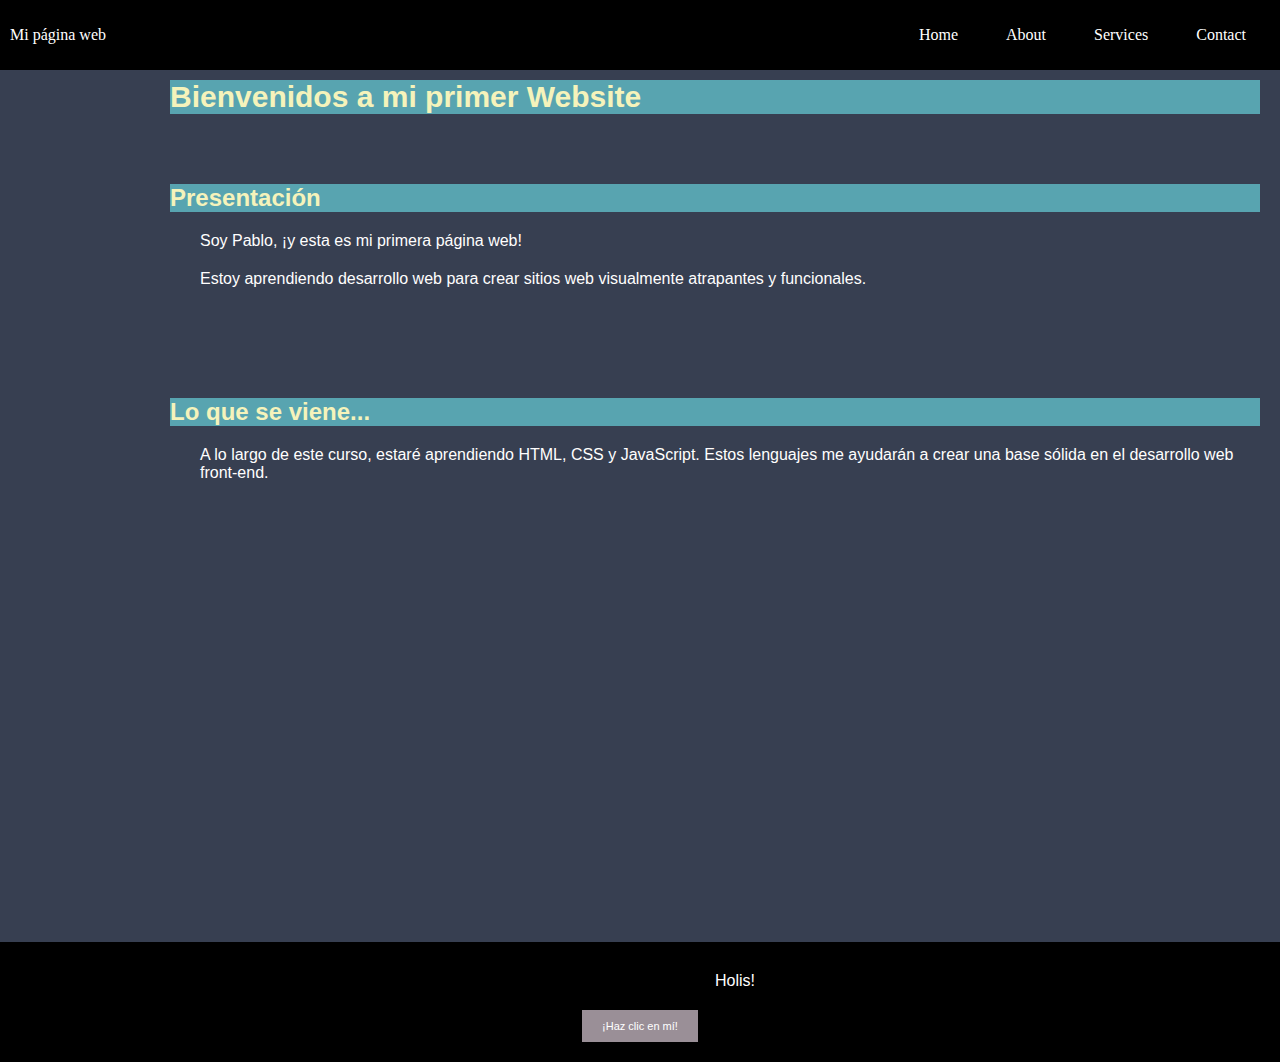
<file: index.html>
<!DOCTYPE html>
<html>
    <head>
        <title>
            Mi primer Website
        </title>
        <link rel="stylesheet" href="estilos.css">
        <link rel="stylesheet" href="script.js">
        <meta name='viewport' content='width=device-width, initial-scale=1'>

    </head>
    <body>
        <header>
            <div class="container-nav">
                <nav class="navbar" role="navigation">
                    <a href="#" class="brand">Mi página web</a>
                    <ul class="nav-links">
                        <li><a href="index.html">Home</a></li>
                        <li><a href="about.html">About</a></li>
                        <li><a href="services.html">Services</a></li>
                        <li><a href="contact.html">Contact</a></li>
                    </ul>
                </nav>
                <button class="button-menu-toggle">Menu</button>
        </header>
            
        <main>
        <div class="container">
            <h1>Bienvenidos a mi primer Website</h1>
            <section>
                <h2>Presentación</h2>
                <p>Soy Pablo, ¡y esta es mi primera página web!</p>
                <p>Estoy aprendiendo desarrollo web para crear sitios web visualmente atrapantes y funcionales.</p>
            </section>
            <section>
                <h2>Lo que se viene...</h2>
                <p>
                A lo largo de este curso, estaré aprendiendo HTML, CSS y JavaScript. 
                Estos lenguajes me ayudarán a crear una base sólida en 
                el desarrollo web front-end.
                </p>
            </section>
        </div>
        
        </main>
        <div class="video-container">
            <iframe width="500" height="300" src="https://www.youtube.com/embed/QAna8T9wvxw" title="YouTube video player" frameborder="0" allow="accelerometer; autoplay; clipboard-write; encrypted-media; gyroscope; picture-in-picture; web-share" allowfullscreen></iframe>
        </div>
        <footer>
            <p>Holis!</p>
            <button onClick="showAlert()" aria-label="Haz clic en mí">¡Haz clic en mí!</button>
        </footer>

        <script src="script.js"> </script>
    </body>
</html>
</file>
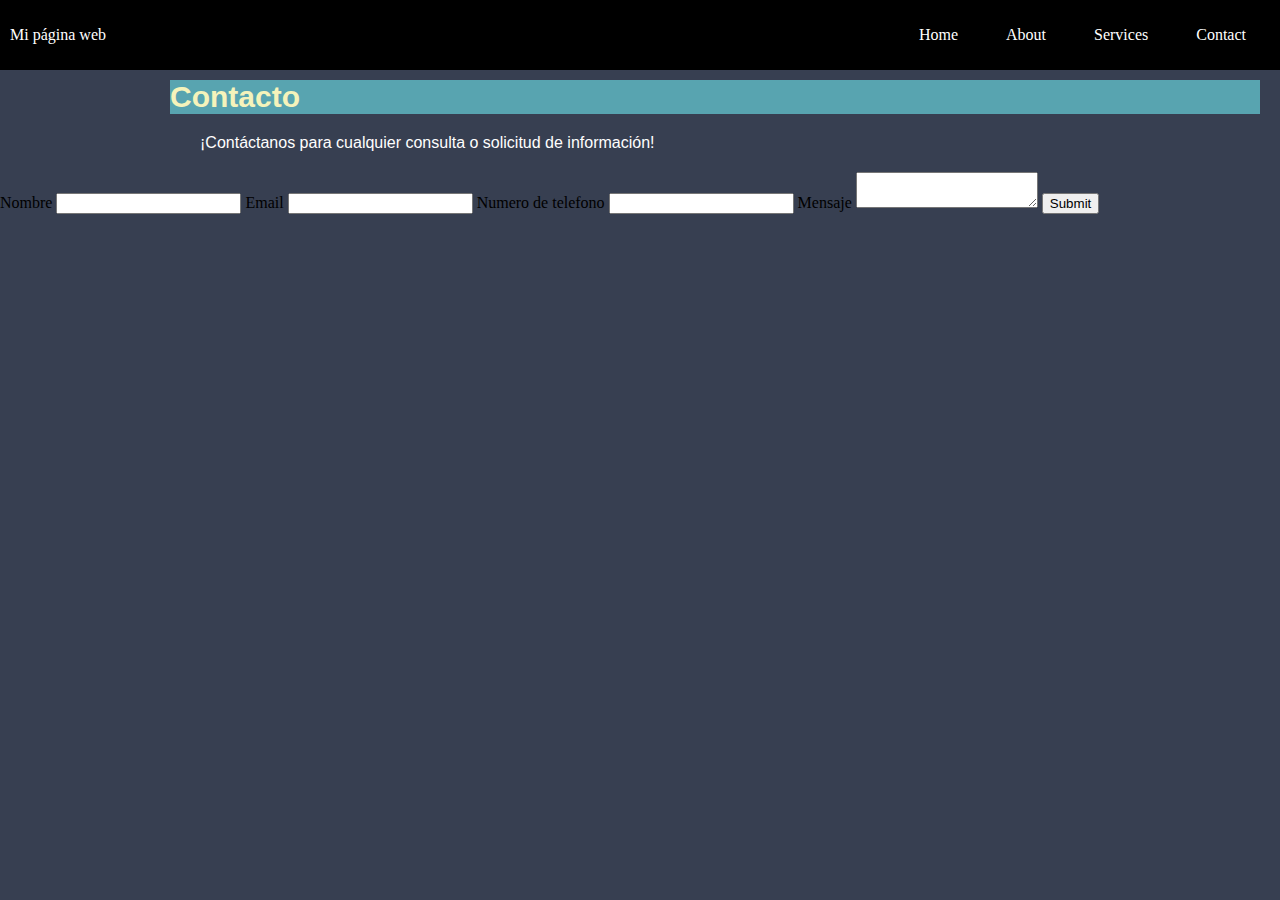
<file: contact.html>
<!DOCTYPE html>
<html>
    <head>
        <title>
            Mi primer Website
        </title>
        <link rel="stylesheet" href="estilos.css">
        <link rel="stylesheet" href="script.js">
        <meta name='viewport' content='width=device-width, initial-scale=1'>

    </head>
    <body>
        <div class="container-nav">
            <nav class="navbar" role="navigation">
                <a href="#" class="brand">Mi página web</a>
                <ul class="nav-links">
                    <li><a href="index.html">Home</a></li>
                    <li><a href="about.html">About</a></li>
                    <li><a href="services.html">Services</a></li>
                    <li><a href="contact.html">Contact</a></li>
                </ul>
            </nav>
            <button class="button-menu-toggle">Menu</button>
        </div>
        <div class="container">
            <h1>Contacto</h1>
            <p>¡Contáctanos para cualquier consulta o solicitud de información!</p>
            <form id="myForm">
                <!-- Campo para nombre  -->
                <label for="nombre">Nombre</label>
                <input type="text" id="nombre" name="nombre">

                <!-- Campo para email -->
                <label for="email">Email</label>
                <input type="text" name="email" id="email">

                <!-- Numero de telefono -->
                <label for="numero">Numero de telefono</label>
                <input type="text" name="numero" id="numero">

                <!-- Mensaje -->
                <label for="mensaje">Mensaje</label>
                <textarea name="mensaje" id="mensaje"></textarea>

                <!-- Boton de envio -->
                <button type="submit">Submit</button>
            </form>
        </div>
        <script src="script.js"> </script>
    </body>
</html>
</file>
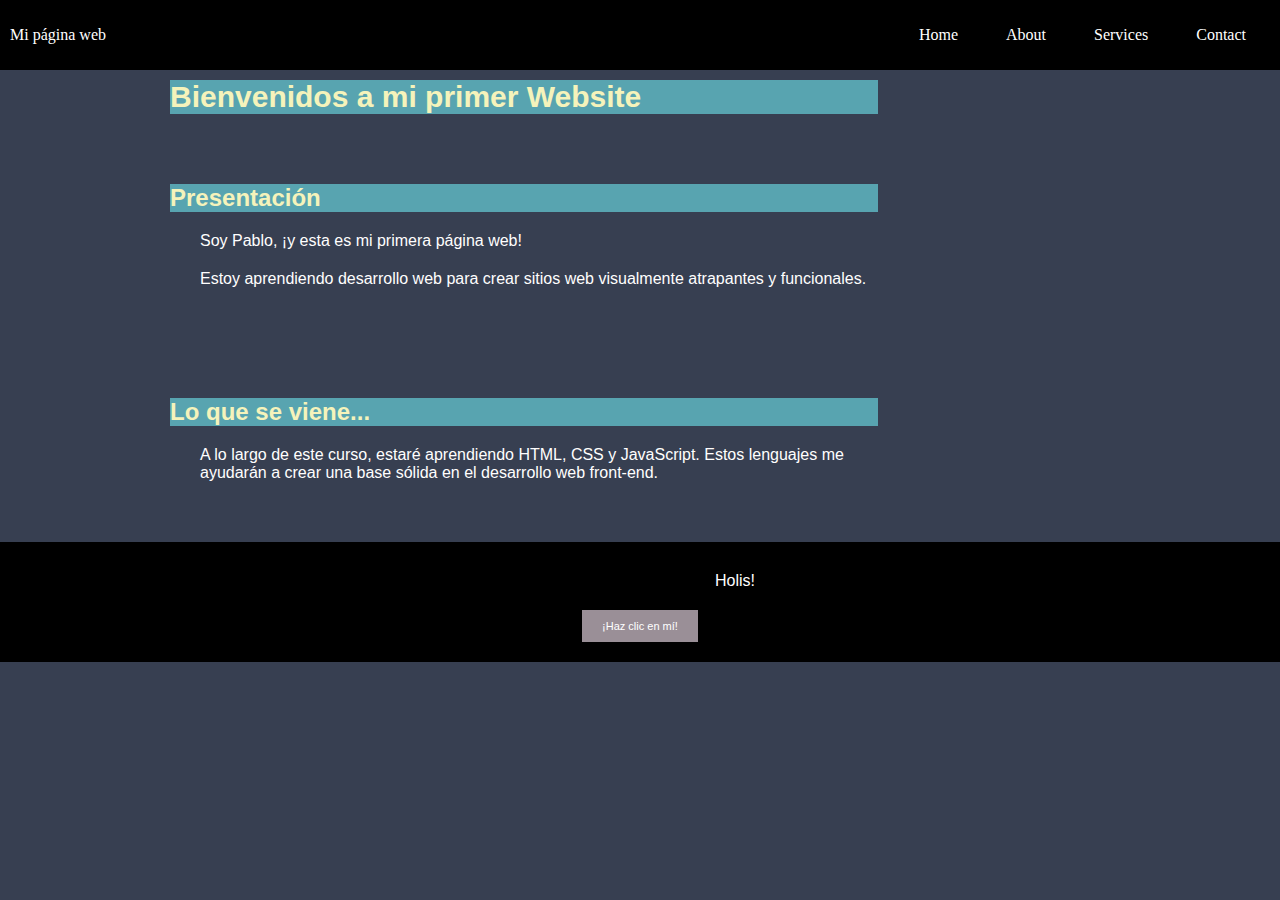
<file: mi-primer-website.html>
<!DOCTYPE html>
<html>
    <head>
        <title>
            Mi primer Website
        </title>
        <link rel="stylesheet" href="estilos.css">
        <link rel="stylesheet" href="script.js">
        <meta name='viewport' content='width=device-width, initial-scale=1'>

    </head>
    <body>
        <header>
            <div class="container-nav">
                <nav class="navbar" role="navigation">
                    <a href="#" class="brand">Mi página web</a>
                    <ul class="nav-links">
                        <li><a href="mi-primer-website.html">Home</a></li>
                        <li><a href="about.html">About</a></li>
                        <li><a href="services.html">Services</a></li>
                        <li><a href="contact.html">Contact</a></li>
                    </ul>
                </nav>
        </header>

        <main>
            <button class="button-menu-toggle">Menu</button>
        </div>
        
        <div class="container">
            <h1>Bienvenidos a mi primer Website</h1>
            <section>
                <h2>Presentación</h2>
                <p>Soy Pablo, ¡y esta es mi primera página web!</p>
                <p>Estoy aprendiendo desarrollo web para crear sitios web visualmente atrapantes y funcionales.</p>
            </section>
            <section>
                <h2>Lo que se viene...</h2>
                <p>
                A lo largo de este curso, estaré aprendiendo HTML, CSS y JavaScript. 
                Estos lenguajes me ayudarán a crear una base sólida en 
                el desarrollo web front-end.
                </p>
            </section>
        </div>
        <iframe width="560" height="315" src="https://www.youtube.com/embed/QAna8T9wvxw" title="YouTube video player" frameborder="0" allow="accelerometer; autoplay; clipboard-write; encrypted-media; gyroscope; picture-in-picture; web-share" allowfullscreen></iframe>
        </main>

        <footer>
            <p>Holis!</p>
            <button onClick="showAlert()" aria-label="Haz clic en mí">¡Haz clic en mí!</button>
        </footer>

        <script src="script.js"> </script>
    </body>
</html>
</file>
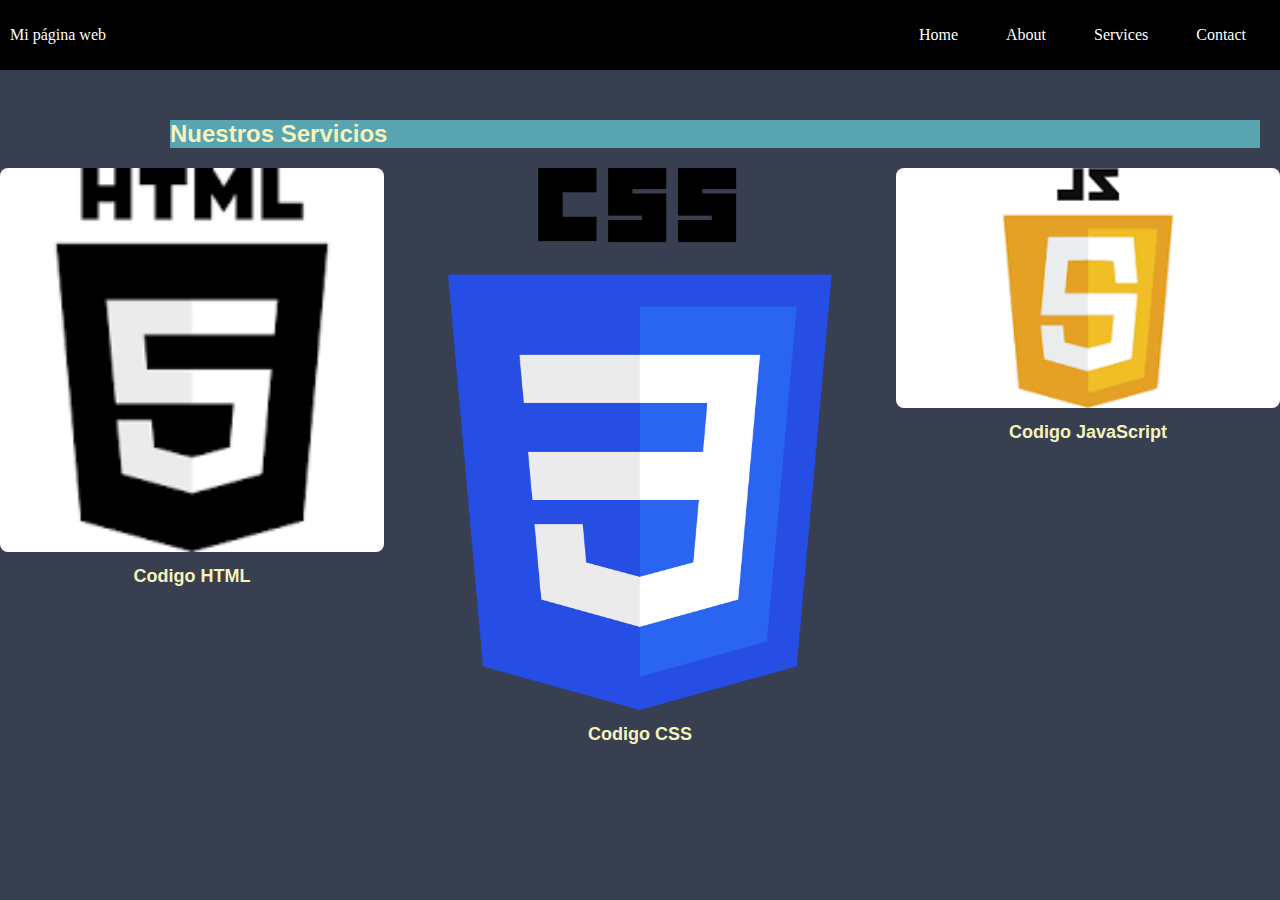
<file: services.html>
<!DOCTYPE html>
<html>
    <head>
        <title>
            Mi primer Website
        </title>
        <link rel="stylesheet" href="estilos.css">
        <link rel="stylesheet" href="script.js">
        <meta name='viewport' content='width=device-width, initial-scale=1'>

    </head>
    <body>
        <div class="container-nav">
            <nav class="navbar" role="navigation">
                <a href="#" class="brand">Mi página web</a>
                <ul class="nav-links">
                    <li><a href="index.html">Home</a></li>
                    <li><a href="about.html">About</a></li>
                    <li><a href="services.html">Services</a></li>
                    <li><a href="contact.html">Contact</a></li>
                </ul>
            </nav>
            <button class="button-menu-toggle">Menu</button>
        </div>
        <div class="container">
            <section>
                <h2>Nuestros Servicios</h2>
                <div class="services-container">
                    <div class="service">
                        <img src="galeria/image1.png" alt="Servicio 1">
                        <h3>Codigo HTML</h3>
                    </div>
                    <div class="service">
                        <img src="galeria/image2.png" alt="Servicio 2">
                        <h3>Codigo CSS</h3>
                    </div>
                    <div class="service">
                        <img src="galeria/image3.png" alt="Servicio 3">
                        <h3>Codigo JavaScript</h3>
                    </div>
                </div>
            </section>
        </div>
        <script src="script.js"> </script>
    </body>
</html>
</file>
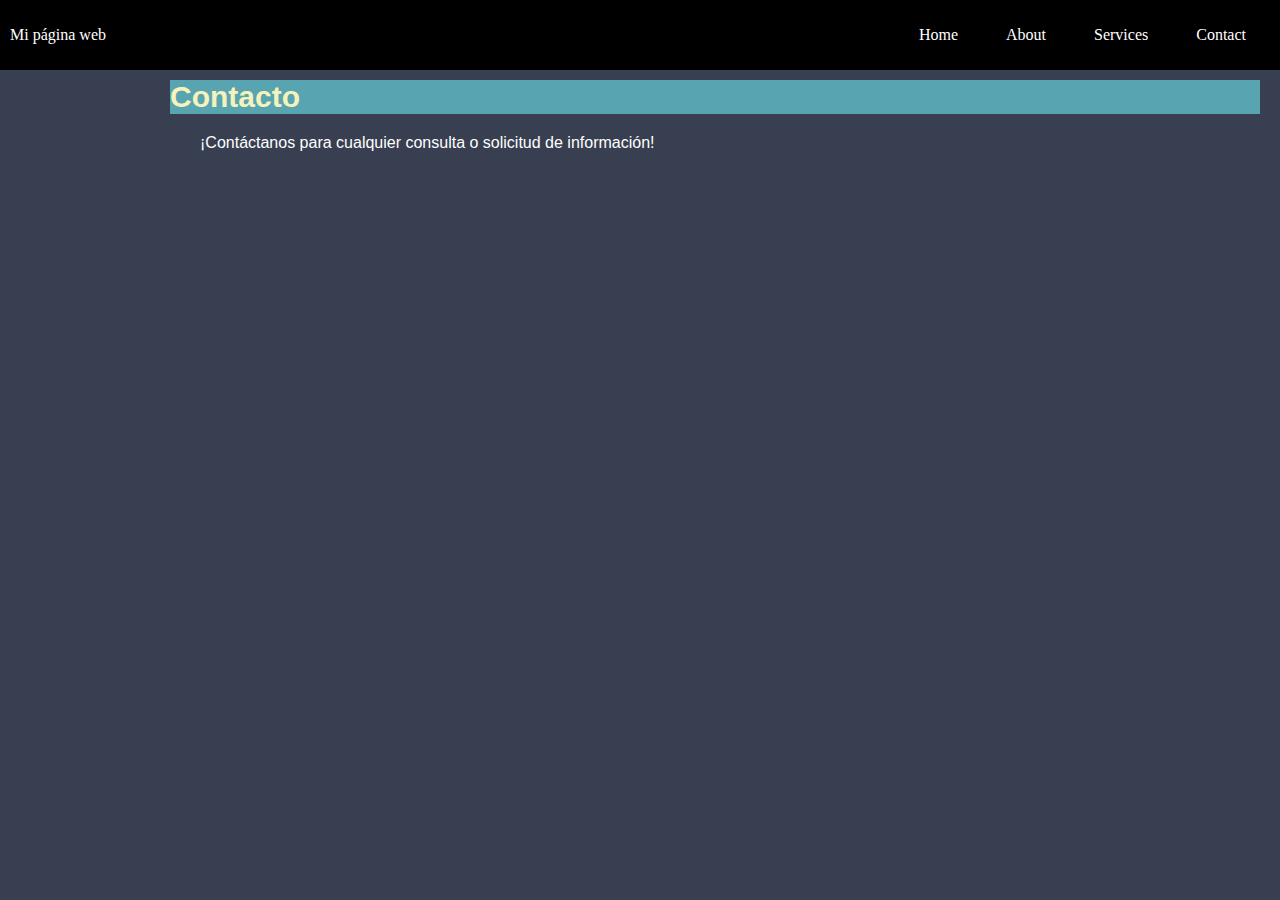
<file: Primer paso/contact.html>
<!DOCTYPE html>
<html>
    <head>
        <title>
            Mi primer Website
        </title>
        <link rel="stylesheet" href="estilos.css">
        <link rel="stylesheet" href="script.js">
        <meta name='viewport' content='width=device-width, initial-scale=1'>

    </head>
    <body>
        <div class="container-nav">
            <nav class="navbar" role="navigation">
                <a href="#" class="brand">Mi página web</a>
                <ul class="nav-links">
                    <li><a href="mi-primer-website.html">Home</a></li>
                    <li><a href="about.html">About</a></li>
                    <li><a href="services.html">Services</a></li>
                    <li><a href="contact.html">Contact</a></li>
                </ul>
            </nav>
            <button class="button-menu-toggle">Menu</button>
        </div>
        <div class="container">
            <h1>Contacto</h1>
            <p>¡Contáctanos para cualquier consulta o solicitud de información!</p>
            <form>
                <!-- Agrega aquí los campos del formulario -->
            </form>
        </div>
        <script src="script.js"> </script>
    </body>
</html>
</file>
<file: estilos.css>
body {
    background-color: #373f51;
    margin: 0;
}

h1, h2, h3, p, .lenguajes, footer p {
    font-family: 'Franklin Gothic Medium', 'Arial Narrow', Arial, sans-serif;
}

h1 {
    color: #f5f3bb;
    font-size: 30px;
    background-color: #58a4b0;
    margin: 10px 20px 20px 170px;
}

p {
    color: #FFFEFE;
    margin: 10px 10px 20px 200px;
}

h2, .lenguajes {
    color: #f5f3bb;
    background-color: #58a4b0;
    margin: 10px 20px 20px 170px;
}

h3 {
    font-size: xx-large;
    color: #f5f3bb;
}

.container-nav {
    display: flex;
    padding: 10px;
    height: 50px;
    background-color: black;
}

.navbar {
    display: flex;
    justify-content: space-between;
    width: 100%;
}

.brand {
    display: flex;
    align-items: center;
}

li > a {
    padding: 8px 24px;
}

li {
    list-style-type: none;
}

a {
    color: white;
    text-decoration: none;
}

.nav-links {
    display: flex;
    align-items: center;
}

.button-menu-toggle {
    display: none;
}

.video-container {
    display: flex;
    flex-direction: column;
    align-items: center;
    gap: 50px;
    padding: 50px;
}

@media (max-width: 768px) {
    .column {
    flex: 100%;
    }

    .video-container {
    padding: 10px;
    gap: 5px;
    }

    iframe, video {
    max-width: 90%;
    }

    .nav-links {
    display: none;
    }

    .button-menu-toggle {
    display: block;
    background-color: white;
    border: none;
    border-radius: 50px;
    padding: 0 24px;
    font-family: monospace;
    font-weight: bold;
    font-size: 20px;
    }
    .services-container {
        flex-direction: column;
    }

    .nav-links.nav-links-responsive {
    position: absolute;
    display: flex;
    background-color: rgba(20, 20, 20, 0.95);
    width: 100%;
    height: 100%;
    top: 70px;
    left: 0;
    flex-direction: column;
    padding-top: 200px;
    align-items: center;
    gap: 70px;
    font-size: 40px;
    }
}

.img-container {
    display: flex;
    flex-wrap: wrap;
    justify-content: center;
}

img {
    width: auto;
    height: 200px;
}

main {
    display: flex;
    justify-content: center;
}

footer {
    background-color: #000000;
    padding: 20px;
    text-align: center;
}

footer button {
    background-color: #9A8F97;
    color: #FFFFFF;
    font-size: 11px;
    padding: 10px 20px;
    border: none;
    cursor: pointer;
}

footer button:hover {
    background-color: #E9E3E6;
}

section {
    padding: 40px 0;
}

.services-container {
    display: flex;
    justify-content: space-between;
    flex-wrap: wrap;
}

.service {
    width: 30%;
    margin-bottom: 30px;
    text-align: center;
}

.service img {
    width: 100%;
    height: auto;
    border-radius: 8px;
}

.service h3 {
    margin-top: 10px;
    font-size: 18px;
}
</file>
<file: Primer paso/estilos.css>
body {
background-color: #373f51;
margin: 0;
}

h1 {
color: #f5f3bb;
font-size: 30px;
font-family: 'Franklin Gothic Medium', 'Arial Narrow', Arial, sans-serif;
background-color: #58a4b0;
margin: 10px 20px 20px 170px;
}

p{
font-family: 'Franklin Gothic Medium', 'Arial Narrow', Arial, sans-serif;
color: #FFFEFE;
margin:10px 10px 20px 200px;
}

h2{
    font-family: 'Franklin Gothic Medium', 'Arial Narrow', Arial, sans-serif;
color: #f5f3bb;
background-color: #58a4b0;
margin: 10px 20px 20px 170px;    
}
h3 {
    font-size: xx-large;
    font-family: 'Franklin Gothic Medium', 'Arial Narrow', Arial, sans-serif;
    color: #f5f3bb;
    
}
.lenguajes {
    font-family: 'Franklin Gothic Medium', 'Arial Narrow', Arial, sans-serif;
    color: #c49991;
    margin: 10px 20px 20px 270px;
}

.row {
    display: flex;
    flex-wrap: wrap;
    margin: 10px;
}

.column {
    flex: 1;
    padding: 10px;
}


.container-nav {
    display: flex;
    padding: 10px;
    height: 50px;
    background-color: black;
}

.navbar {
    display: flex;
    justify-content: space-between;
    width: 100%;
}
.brand {
    display: flex;
    align-items: center;
}

li>a {
    padding: 8px 24px;
}

li {
    list-style-type: none;
}

a {
    color: white;
    text-decoration: none;
}

.nav-links {
    display: flex;
    align-items: center;
}

.button-menu-toggle {
    display: none;
}

@media (max-width: 768px) {
    .column {
        flex: 100%;
    }


    .nav-links {
        display: none;
    }

    .button-menu-toggle {
        display: block;
        background-color: white;
        border: none;
        border-radius: 50px;
        padding: 0 24px;
        font-family: monospace;
        font-weight: bold;
        font-size: 20px;
    }

    .nav-links.nav-links-responsive {
        position: absolute;
        display: flex;
        background-color: rgba(20,20,20,0.95);
        width: 100%;
        height: 100%;
        top: 70px;
        left: 0;
        flex-direction: column;
        padding-top: 200px;
        align-items: center;
        gap: 70px;
        font-size: 40px;
    }
}

.img-container {
    display: flex;
    flex-wrap: wrap;
    justify-content: center;
}

main {
    display: flex;
    justify-content: center;
}
footer { 
    display: flex;
    justify-content: center;
}
</file>
